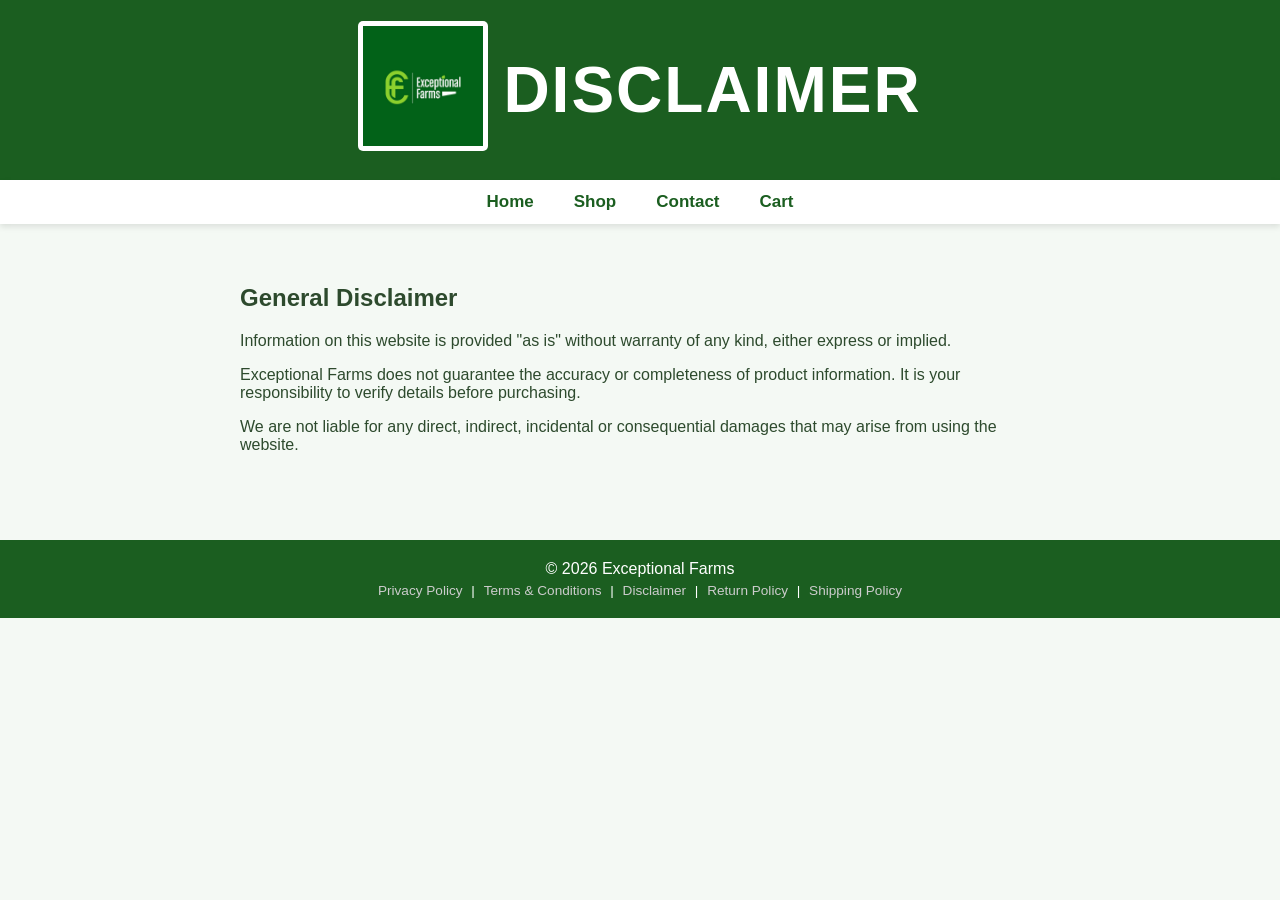
<file: disclaimer.html>
<!DOCTYPE html>
<html lang="en">
<head>
    <meta charset="UTF-8">
    <meta name="viewport" content="width=device-width, initial-scale=1.0">
    <title>Disclaimer - Exceptional Farms</title>
    <link rel="stylesheet" href="Assets/index.css">
    <style>
        /* Wrapper to fix mobile menu positioning and z-index */
        .nav-wrapper {
            position: relative;
            z-index: 1001;
        }
    </style>
</head>
<body>

<div class="nav-wrapper">
    <header>
        <a href="index.html"><img src="Assets/logo.jpg" alt="Exceptional Farms Logo" class="logo"></a>
        <h1>Disclaimer</h1>
        <div class="menu-icon" onclick="toggleMenu()">&#9776;</div>
    </header>

    <nav>
        <a href="index.html">Home</a>
        <a href="products.html">Shop</a>
        <a href="contact.html">Contact</a>
        <a href="cart.html">Cart</a>
    </nav>
</div>

<main class="content" style="padding:40px 20px; max-width:800px; margin:auto;">
    <h2>General Disclaimer</h2>
    <p>Information on this website is provided "as is" without warranty of any kind, either express or implied.</p>
    <p>Exceptional Farms does not guarantee the accuracy or completeness of product information. It is your responsibility to verify details before purchasing.</p>
    <p>We are not liable for any direct, indirect, incidental or consequential damages that may arise from using the website.</p>
</main>

<footer>
    © 2026 Exceptional Farms
    <div class="legal-links">
        <a href="privacy.html">Privacy Policy</a> |
        <a href="terms.html">Terms &amp; Conditions</a> |
        <a href="disclaimer.html">Disclaimer</a> |
        <a href="return.html">Return Policy</a> |
        <a href="shipping.html">Shipping Policy</a>
    </div>
</footer>

<script>
function toggleMenu(){document.querySelector("nav").classList.toggle("show");}
</script>

</body>
</html>
</file>
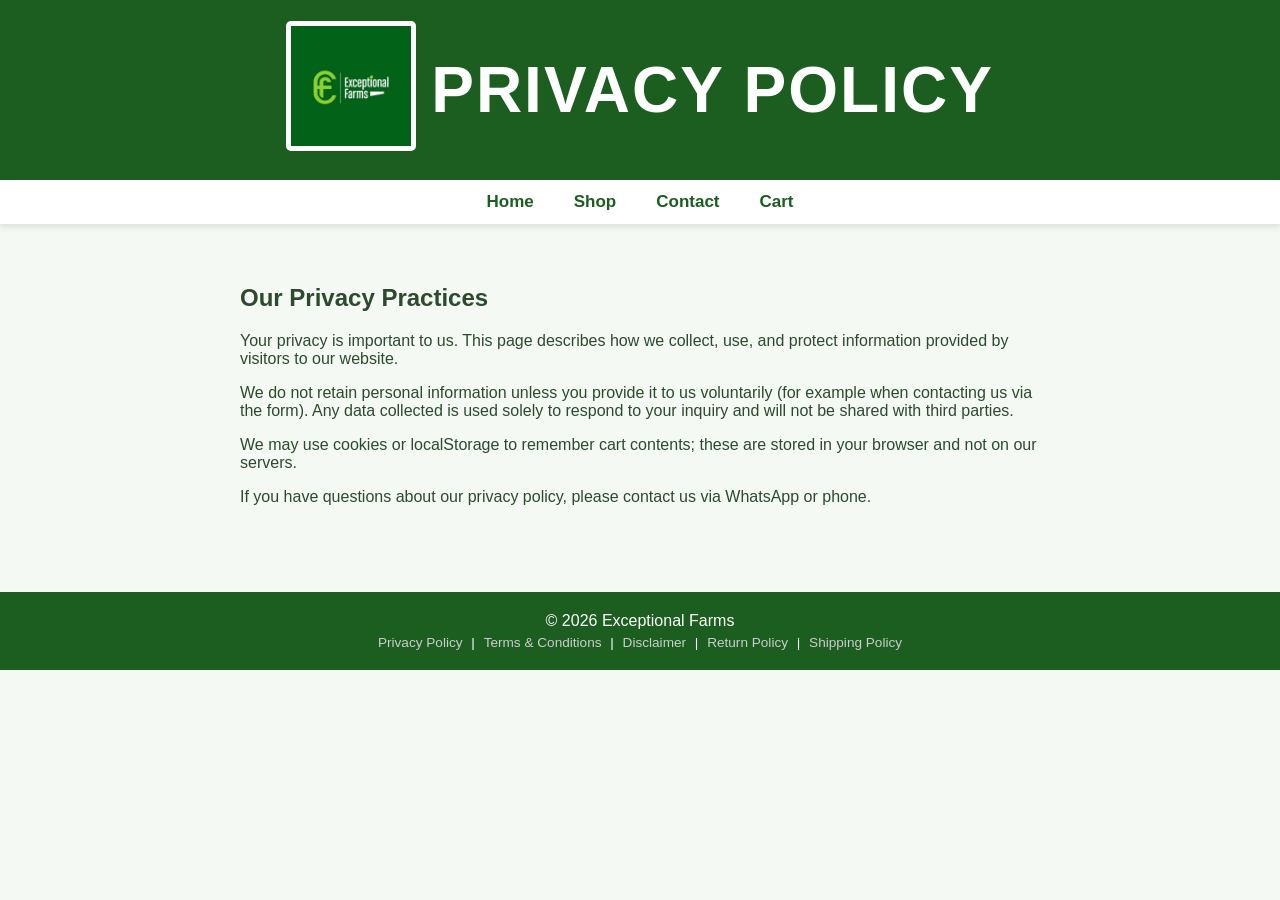
<file: privacy.html>
<!DOCTYPE html>
<html lang="en">
<head>
    <meta charset="UTF-8">
    <meta name="viewport" content="width=device-width, initial-scale=1.0">
    <title>Privacy Policy - Exceptional Farms</title>
    <link rel="stylesheet" href="Assets/index.css">
    <style>
        /* Wrapper to fix mobile menu positioning and z-index */
        .nav-wrapper {
            position: relative;
            z-index: 1001;
        }
    </style>
</head>
<body>

<div class="nav-wrapper">
    <header>
        <a href="index.html"><img src="Assets/logo.jpg" alt="Exceptional Farms Logo" class="logo"></a>
        <h1>Privacy Policy</h1>
        <div class="menu-icon" onclick="toggleMenu()">&#9776;</div>
    </header>

    <nav>
        <a href="index.html">Home</a>
        <a href="products.html">Shop</a>
        <a href="contact.html">Contact</a>
        <a href="cart.html">Cart</a>
    </nav>
</div>

<main class="content" style="padding:40px 20px; max-width:800px; margin:auto;">
    <h2>Our Privacy Practices</h2>
    <p>Your privacy is important to us. This page describes how we collect, use, and protect information provided by visitors to our website.</p>
    <p>We do not retain personal information unless you provide it to us voluntarily (for example when contacting us via the form). Any data collected is used solely to respond to your inquiry and will not be shared with third parties.</p>
    <p>We may use cookies or localStorage to remember cart contents; these are stored in your browser and not on our servers.</p>
    <p>If you have questions about our privacy policy, please contact us via WhatsApp or phone.</p>
</main>

<footer>
    © 2026 Exceptional Farms
    <div class="legal-links">
        <a href="privacy.html">Privacy Policy</a> |
        <a href="terms.html">Terms &amp; Conditions</a> |
        <a href="disclaimer.html">Disclaimer</a> |
        <a href="return.html">Return Policy</a> |
        <a href="shipping.html">Shipping Policy</a>
    </div>
</footer>

<script>

function toggleMenu(){document.querySelector("nav").classList.toggle("show");}
</script>

</body>
</html>
</file>
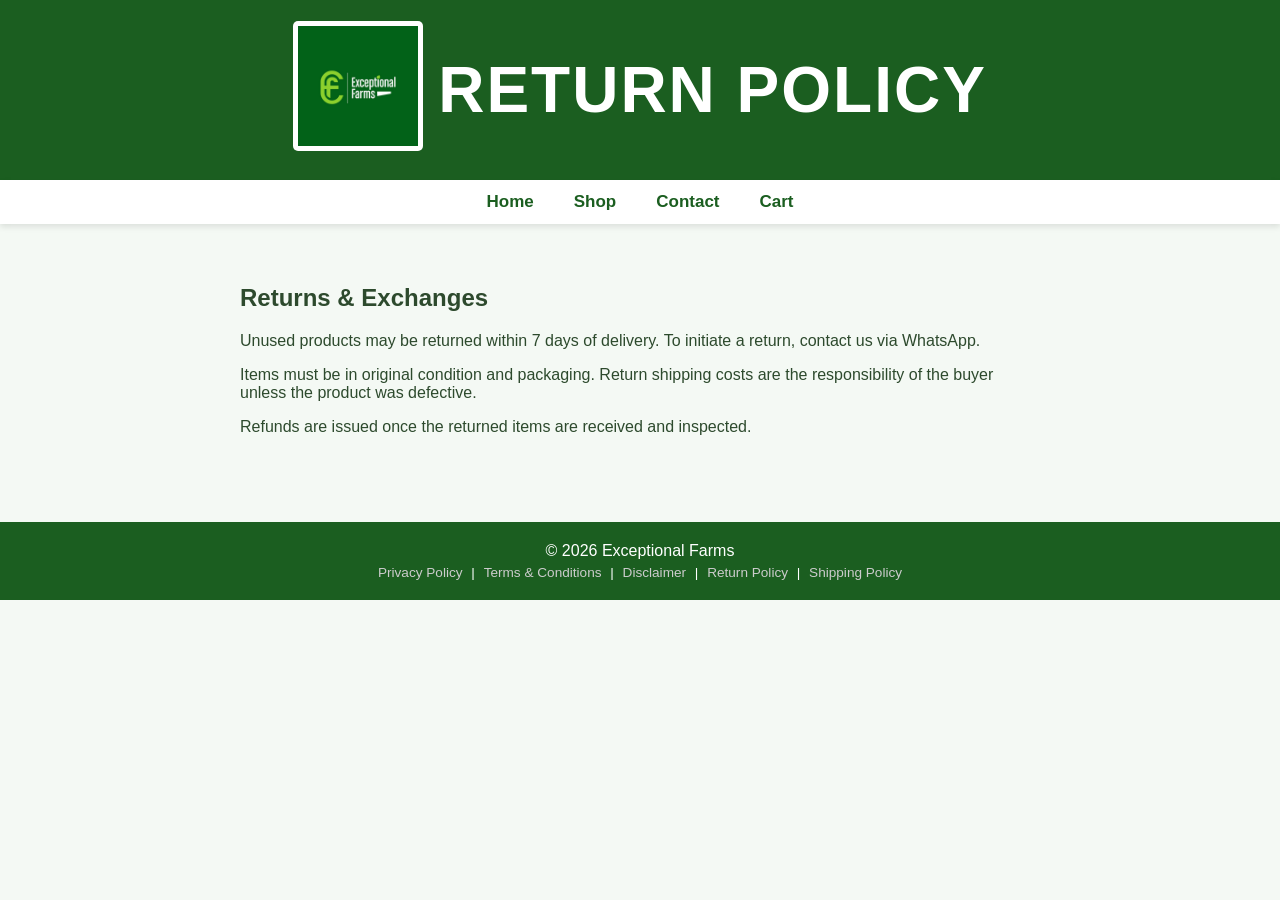
<file: return.html>
<!DOCTYPE html>
<html lang="en">
<head>
    <meta charset="UTF-8">
    <meta name="viewport" content="width=device-width, initial-scale=1.0">
    <title>Return Policy - Exceptional Farms</title>
    <link rel="stylesheet" href="Assets/index.css">
    <style>
        /* Wrapper to fix mobile menu positioning and z-index */
        .nav-wrapper {
            position: relative;
            z-index: 1001;
        }
    </style>
</head>
<body>

<div class="nav-wrapper">
    <header>
        <a href="index.html"><img src="Assets/logo.jpg" alt="Exceptional Farms Logo" class="logo"></a>
        <h1>Return Policy</h1>
        <div class="menu-icon" onclick="toggleMenu()">☰</div>
    </header>

    <nav>
        <a href="index.html">Home</a>
        <a href="products.html">Shop</a>
        <a href="contact.html">Contact</a>
        <a href="cart.html">Cart</a>
    </nav>
</div>

<main class="content" style="padding:40px 20px; max-width:800px; margin:auto;">
    <h2>Returns & Exchanges</h2>
    <p>Unused products may be returned within 7 days of delivery. To initiate a return, contact us via WhatsApp.</p>
    <p>Items must be in original condition and packaging. Return shipping costs are the responsibility of the buyer unless the product was defective.</p>
    <p>Refunds are issued once the returned items are received and inspected.</p>
</main>

<footer>
    © 2026 Exceptional Farms
    <div class="legal-links">
        <a href="privacy.html">Privacy Policy</a> |
        <a href="terms.html">Terms &amp; Conditions</a> |
        <a href="disclaimer.html">Disclaimer</a> |
        <a href="return.html">Return Policy</a> |
        <a href="shipping.html">Shipping Policy</a>
    </div>
</footer>

<script>
function toggleMenu(){document.querySelector("nav").classList.toggle("show");}
</script>

</body>
</html>
</file>
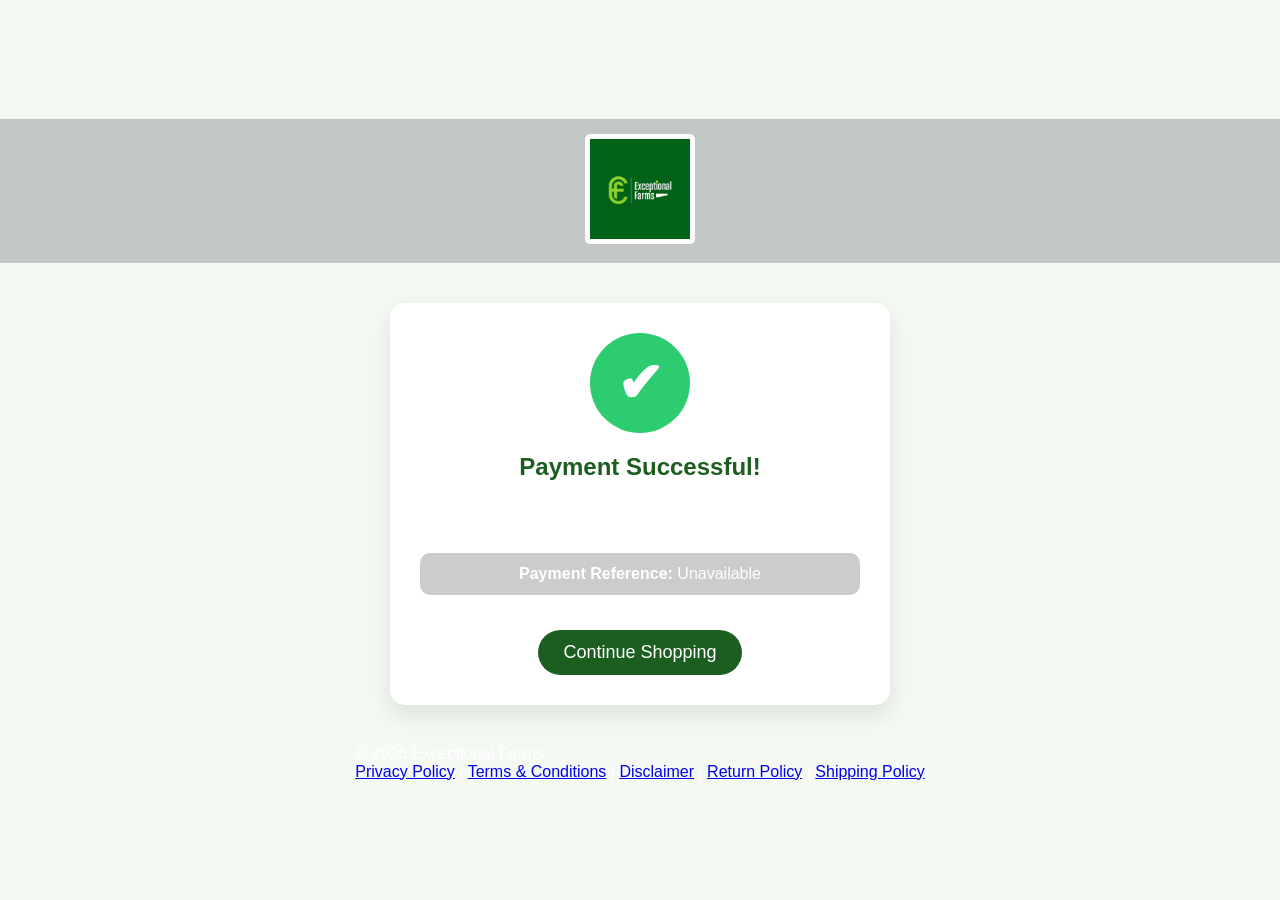
<file: success.html>
<!DOCTYPE html>
<html lang="en">
<head>
    <meta charset="UTF-8">
    <meta name="viewport" content="width=device-width, initial-scale=1.0">
    <title>Payment Successful - Exceptional Farms</title>
    <link rel="stylesheet" href="Assets/success.css">
    <style>
        header .logo {
            height: 120px;
            width: auto;
            object-fit: contain;
            background: white;
            padding: 5px;
            border-radius: 5px;
        }
        @media (max-width: 768px) {
            header .logo {
                height: 95px;
            }
        }
        @media (max-width: 576px) {
            header .logo {
                height: 85px;
            }
        }
        /* Responsive Container Styles */
        body {
            margin: 0;
            font-family: "Poppins", sans-serif;
            background: #f4f9f4;
        }
        .success-container {
            width: 90%;
            max-width: 500px;
            margin: 40px auto;
            background: white;
            padding: 30px;
            border-radius: 15px;
            box-shadow: 0 10px 25px rgba(0,0,0,0.1);
            text-align: center;
            box-sizing: border-box;
        }
        .success-container h1 {
            font-size: 24px;
            color: #1b5e20;
        }
        .btn {
            display: inline-block;
            margin-top: 20px;
            padding: 12px 25px;
            background: #1b5e20;
            color: white;
            text-decoration: none;
            border-radius: 25px;
        }
    </style>
</head>
<body>

<header class="header">
    <a href="index.html"><img src="Assets/logo.jpg" alt="Exceptional Farms Logo" class="logo"></a>
</header>

<div class="success-container">

    <div class="icon-box">
        <div class="checkmark">✔</div>
    </div>

    <h1>Payment Successful!</h1>

    <p class="msg">Thank you for your purchase. Your payment was completed successfully.</p>

    <p class="ref">
        <strong>Payment Reference:</strong> 
        <span id="pay-ref">Loading...</span>
    </p>

    <a href="products.html" class="btn">Continue Shopping</a>

</div>

<footer>
    © 2026 Exceptional Farms
    <div class="legal-links">
        <a href="privacy.html">Privacy Policy</a> |
        <a href="terms.html">Terms &amp; Conditions</a> |
        <a href="disclaimer.html">Disclaimer</a> |
        <a href="return.html">Return Policy</a> |
        <a href="shipping.html">Shipping Policy</a>
    </div>
</footer>

<script>
    let urlParams = new URLSearchParams(window.location.search);
    let reference = urlParams.get("ref");

    document.getElementById("pay-ref").textContent = reference || "Unavailable";
</script>

</body>
</html>
</file>
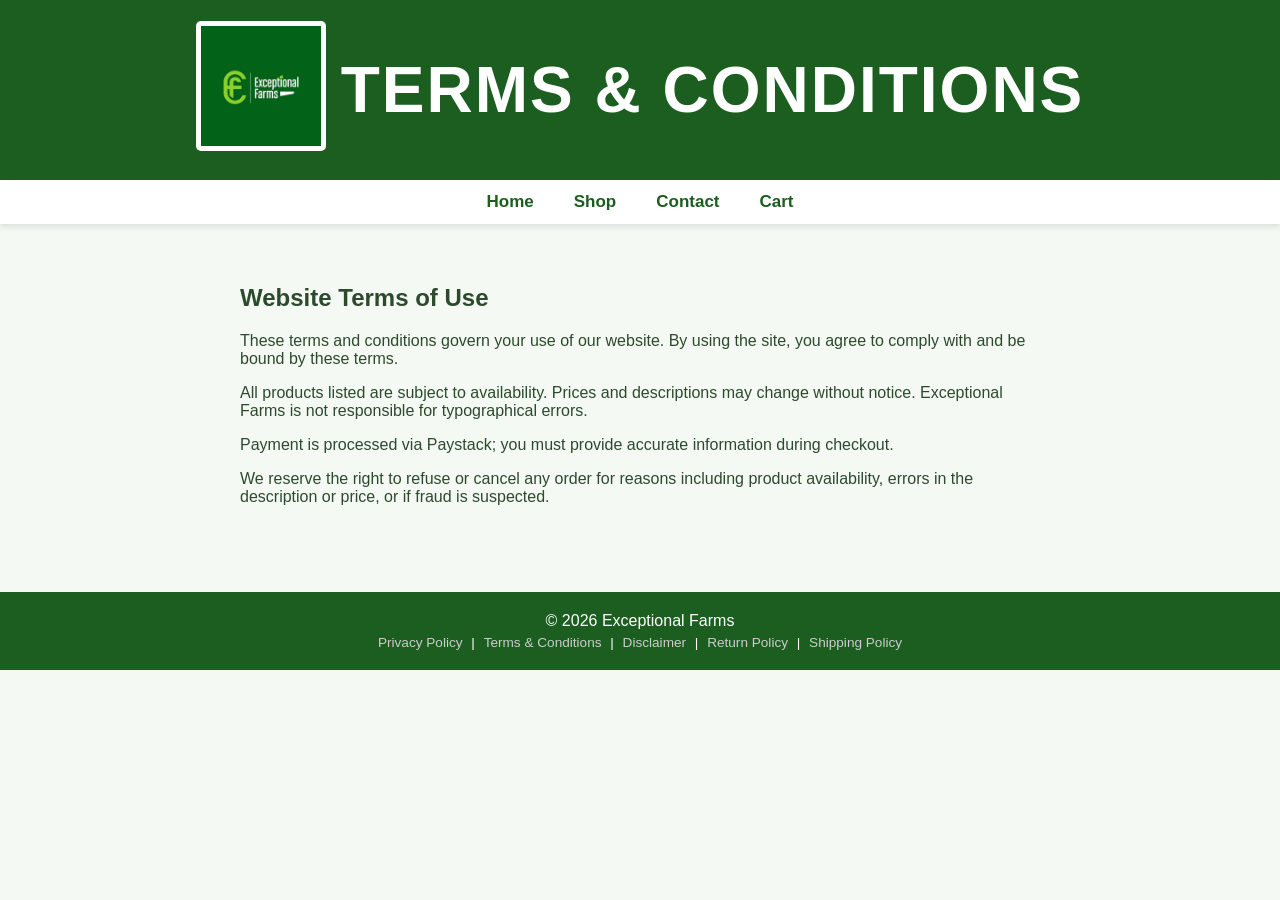
<file: terms.html>
<!DOCTYPE html>
<html lang="en">
<head>
    <meta charset="UTF-8">
    <meta name="viewport" content="width=device-width, initial-scale=1.0">
    <title>Terms & Conditions - Exceptional Farms</title>
    <link rel="stylesheet" href="Assets/index.css">
    <style>
        /* Wrapper to fix mobile menu positioning and z-index */
        .nav-wrapper {
            position: relative;
            z-index: 1001;
        }
    </style>
</head>
<body>

<div class="nav-wrapper">
    <header>
        <a href="index.html"><img src="Assets/logo.jpg" alt="Exceptional Farms Logo" class="logo"></a>
        <h1>Terms &amp; Conditions</h1>
        <div class="menu-icon" onclick="toggleMenu()">&#9776;</div>
    </header>

    <nav>
        <a href="index.html">Home</a>
        <a href="products.html">Shop</a>
        <a href="contact.html">Contact</a>
        <a href="cart.html">Cart</a>
    </nav>
</div>

<main class="content" style="padding:40px 20px; max-width:800px; margin:auto;">
    <h2>Website Terms of Use</h2>
    <p>These terms and conditions govern your use of our website. By using the site, you agree to comply with and be bound by these terms.</p>
    <p>All products listed are subject to availability. Prices and descriptions may change without notice. Exceptional Farms is not responsible for typographical errors.</p>
    <p>Payment is processed via Paystack; you must provide accurate information during checkout.</p>
    <p>We reserve the right to refuse or cancel any order for reasons including product availability, errors in the description or price, or if fraud is suspected.</p>
</main>

<footer>
    © 2026 Exceptional Farms
    <div class="legal-links">
        <a href="privacy.html">Privacy Policy</a> |
        <a href="terms.html">Terms &amp; Conditions</a> |
        <a href="disclaimer.html">Disclaimer</a> |
        <a href="return.html">Return Policy</a> |
        <a href="shipping.html">Shipping Policy</a>
    </div>
</footer>

<script>
function toggleMenu(){document.querySelector("nav").classList.toggle("show");}
</script>

</body>
</html>
</file>
<file: Assets/index.css>
body {
    margin: 0;
    padding: 0;
    font-family: "Poppins", sans-serif;
    background: #f4f9f4;
    color: #2d4a2d;
}

header {
    background: #1b5e20;
    /* fixed height keeps header consistent while logo fills it */
    height: auto;
    min-height: 80px;
    padding: 10px 20px;
    text-align: center;
    color: white;
    font-size: 32px;
    font-weight: bold;
    letter-spacing: 2px;
    text-transform: uppercase;
    box-shadow: 0 3px 8px rgba(0, 0, 0, 0.2);
    animation: fadeInDown 1s ease-in-out;
    display: flex;
    align-items: center;
    justify-content: center;
    gap: 15px;
    flex-wrap: wrap;
    position: relative;
}

header .logo {
    width: auto;
    height: 120px;
    background: white;
    padding: 5px;
    border-radius: 5px;
    object-fit: contain;     /* show entire image so text is visible */
    object-position: center; /* center the logo inside header */
    animation: slideIn 1s ease;
    position: static;
    left: auto;
}

header .menu-icon {
    display: none;
    font-size: 30px;
    cursor: pointer;
    color: white;
    position: absolute;
    right: 20px;
}

nav { /* This is the desktop nav */
    display: flex;
    justify-content: center;
    align-items: center;
    padding: 12px 20px;
    background: white;
    position: sticky;
    top: 0;
    z-index: 100;
    box-shadow: 0 3px 6px rgba(0, 0, 0, 0.1);
}

nav a {
    text-decoration: none;
    font-weight: bold;
    color: #1b5e20;
    font-size: 17px;
    transition: 0.3s;
    margin: 0 20px;
}

nav a:hover {
    color: #66bb6a;
    transform: scale(1.1);
}

.category-bar {
    display: flex;
    justify-content: center;
    gap: 20px;
    background: #e8f5e9;
    padding: 15px;
    border-bottom: 2px solid #c8e6c9;
    animation: fadeIn 1.5s ease;
}

.cat-btn {
    background: #1b5e20;
    color: white;
    padding: 12px 25px;
    border-radius: 30px;
    font-size: 16px;
    text-decoration: none;
    transition: 0.3s;
}

.cat-btn:hover {
    background: #66bb6a;
    transform: translateY(-3px);
}

.subcategory-bar {
    display: none;
    justify-content: center;
    gap: 15px;
    background: #f1fff1;
    padding: 12px;
    border-bottom: 1px solid #c8e6c9;
    animation: fadeIn 0.6s ease;
}

.sub-btn {
    padding: 10px 18px;
    background: #388e3c;
    color: white;
    border-radius: 25px;
    text-decoration: none;
    transition: 0.3s;
}

.sub-btn:hover {
    background: #66bb6a;
    transform: translateY(-3px);
}

.category-bar:hover + .subcategory-bar {
    display: flex;
}

.hero {
    height: 70vh;
    background: url("https://images.unsplash.com/photo-1538170989343-ce003278e1a3?w=1600") center/cover no-repeat;
    display: flex;
    flex-direction: column;
    justify-content: center;
    align-items: flex-start;
    padding-left: 50px;
    color: white;
    animation: fadeIn 1.5s ease;
}

.hero h1 {
    font-size: 3.2rem;
    max-width: 700px;
    line-height: 1.3;
    font-weight: 800;
    letter-spacing: -0.5px;
    text-shadow: 3px 3px 15px rgba(0,0,0,0.5), 1px 1px 3px rgba(0,0,0,0.3);
    animation: slideIn 1s ease;
    margin: 0;
    word-spacing: 0.05em;
}

.hero p {
    font-size: 20px;
    margin-top: 10px;
    animation: slideIn 1.3s ease;
}

.btn {
    margin-top: 20px;
    display: inline-block;
    padding: 14px 30px;
    background: #1b5e20;
    color: white;
    text-decoration: none;
    border-radius: 30px;
    font-size: 18px;
    transition: 0.3s;
    animation: slideIn 1.6s ease;
}

.btn:hover {
    background: #66bb6a;
    transform: translateY(-4px);
}

.products {
    text-align: center;
    padding: 50px 20px;
}

.products h2 {
    font-size: 32px;
    margin-bottom: 25px;
    color: #1b5e20;
}

.grid {
    display: grid;
    grid-template-columns: repeat(4, 1fr);
    gap: 25px;
    width: 90%;
    margin: auto;
}

.item {
    background: white;
    padding: 20px;
    border-radius: 15px;
    font-size: 20px;
    font-weight: bold;
    color: #2d4a2d;
    box-shadow: 0 4px 10px rgba(0,0,0,0.1);
    transition: 0.3s;
    text-decoration: none;
    display: flex;
    flex-direction: column;
    align-items: center;
}

.item:hover {
    transform: translateY(-8px);
    box-shadow: 0 8px 20px rgba(0,0,0,0.2);
    background: #e8f5e9;
}

.item-img {
    width: 100%;
    height: 160px;
    object-fit: contain;
    border-radius: 10px;
    margin-bottom: 15px;
}

footer {
    background: #1b5e20;
    color: white;
    text-align: center;
    padding: 20px;
    margin-top: 30px;
}

@keyframes fadeIn {
    from { opacity: 0; }
    to { opacity: 1; }
}

@keyframes fadeInDown {
    from { opacity: 0; transform: translateY(-25px); }
    to { opacity: 1; transform: translateY(0); }
}

@keyframes slideIn {
    from { opacity: 0; transform: translateX(-40px); }
    to { opacity: 1; transform: translateX(0); }
}

.menu-icon {
    display: none;
    font-size: 30px;
    color: #1b5e20;
    cursor: pointer;
}

.whatsapp-float {
    position: fixed;
    bottom: 25px;
    right: 25px;
    background: #25D366;
    width: 60px;
    height: 60px;
    border-radius: 50%;
    display: flex;
    justify-content: center;
    align-items: center;
    box-shadow: 0px 4px 12px rgba(0,0,0,0.2);
    animation: popIn 0.8s ease-in-out;
    z-index: 999;
}

.whatsapp-float img {
    width: 35px;
    height: 35px;
}

@keyframes popIn {
    from { transform: scale(0); }
    to { transform: scale(1); }
}

@media (max-width: 900px) {
    .grid {
        grid-template-columns: repeat(2, 1fr);
    }
    .hero h1 {
        font-size: 34px;
    }
    .hero p {
        font-size: 16px;
    }
}

@media (max-width: 768px) {
    header {
        padding: 10px;
        gap: 8px;
        justify-content: space-between;
    }

    header .logo {
        width: auto;
        height: 80px;
    }

    header .menu-icon {
        display: block;
    }

    header h1 {
        font-size: 1.2rem;
        margin: 0;
        letter-spacing: 1px;
        flex: 1;
    }

    nav {
        display: none;
        flex-direction: column;
        position: absolute;
        top: 100%;
        left: 0;
        background: #1b5e20; /* Match header for consistency */
        width: 100%;
        box-shadow: 0 5px 15px rgba(0,0,0,0.2);
        z-index: 101;
        padding: 10px 0;
        border-top: 1px solid rgba(255,255,255,0.2);
    }

    nav.show {
        display: flex;
    }

    nav a {
        padding: 15px 20px;
        text-align: center;
        border-bottom: 1px solid rgba(255,255,255,0.1);
        margin: 0;
        color: white; /* Ensure text is visible on dark background */
    }

    .category-bar {
        gap: 10px;
        padding: 10px;
        flex-wrap: wrap;
    }

    .cat-btn {
        padding: 8px 15px;
        font-size: 13px;
    }

    .sub-btn {
        padding: 6px 12px;
        font-size: 12px;
    }
}

@media (max-width: 576px) {
    header {
        padding: 8px;
        gap: 6px;
    }

    header .logo {
        width: auto;
        height: 70px;
    }

    header h1 {
        font-size: 1rem;
        letter-spacing: 0.5px;
    }

    nav {
        padding: 8px 10px;
    }

    .grid {
        grid-template-columns: repeat(2, 1fr);
        gap: 15px;
        width: 95%;
    }

    .item {
        padding: 10px;
        font-size: 16px;
    }

    .item-img {
        height: 120px;
        margin-bottom: 10px;
    }

    .hero {
        height: 50vh;
        padding-left: 15px;
    }

    .hero h1 {
        font-size: 24px;
    }

    .category-bar {
        gap: 8px;
        padding: 8px;
    }

    .cat-btn {
        padding: 6px 12px;
        font-size: 12px;
    }
}

@media (max-width: 480px) {
    header {
        padding: 6px;
        gap: 4px;
    }

    header .logo {
        width: auto;
        height: 65px;
    }

    header h1 {
        font-size: 0.9rem;
        letter-spacing: 0px;
    }

    .category-bar {
        gap: 5px;
        padding: 6px;
        flex-wrap: wrap;
    }

    .cat-btn {
        padding: 5px 10px;
        font-size: 11px;
    }

    .grid {
        grid-template-columns: 1fr;
        gap: 12px;
    }

    .item-img {
        height: 140px;
    }

    .hero h1 {
        font-size: 18px;
    }

    .hero {
        padding-left: 10px;
    }
}


footer .legal-links {
    margin-top: 5px;
    font-size: 0.85rem;
}
footer .legal-links a {
    color: #ccc;
    text-decoration: none;
    margin: 0 5px;
}
footer .legal-links a:hover {
    text-decoration: underline;
}
</file>
<file: Assets/success.css>
body {
    margin: 0;
    padding: 0;
    font-family: 'Arial', sans-serif;
    background: linear-gradient(135deg, #0b6623, #0f7a2e, #0b6623);
    background-size: 300% 300%;
    animation: bgAnimation 10s ease infinite;
    min-height: 100vh;
    display: flex;
    flex-direction: column;
    justify-content: center;
    align-items: center;
    color: white;
}

header.header {
    width: 100%;
    padding: 15px;
    text-align: center;
    background: rgba(0,0,0,0.2);
}

header.header .logo {
    width: auto;
    height: 100px;
    object-fit: contain;
}

@keyframes bgAnimation {
    0% { background-position: 0% 50%; }
    50% { background-position: 100% 50%; }
    100% { background-position: 0% 50%; }
}

.success-container {
    background: rgba(255, 255, 255, 0.12);
    padding: 40px;
    width: 90%;
    max-width: 420px;
    border-radius: 15px;
    text-align: center;
    backdrop-filter: blur(8px);
    box-shadow: 0 0 25px rgba(0,0,0,0.2);
    animation: fadeIn 1s ease-in-out;
}

@keyframes fadeIn {
    from { opacity: 0; transform: translateY(20px); }
    to { opacity: 1; transform: translateY(0); }
}

.icon-box {
    width: 100px;
    height: 100px;
    margin: auto;
    border-radius: 50%;
    background: #2ecc71;
    display: flex;
    justify-content: center;
    align-items: center;
    animation: pop 0.6s ease-out;
}

@keyframes pop {
    0% { transform: scale(0); }
    70% { transform: scale(1.2); }
    100% { transform: scale(1); }
}

.checkmark {
    font-size: 55px;
    font-weight: bold;
}

h1 {
    margin-top: 20px;
    font-size: 28px;
}

.msg {
    margin: 10px 0;
    font-size: 17px;
}

.ref {
    margin: 15px 0;
    background: rgba(0,0,0,0.2);
    padding: 12px;
    border-radius: 10px;
    font-size: 16px;
    word-break: break-all;
}

.btn {
    display: inline-block;
    margin-top: 20px;
    background: #145a32;
    color: white;
    padding: 12px 20px;
    font-size: 18px;
    text-decoration: none;
    border-radius: 10px;
    transition: 0.3s;
}

.btn:hover {
    background: #0b3d1f;
    transform: translateY(-3px);
}

@media (max-width: 600px) {
    header.header {
        padding: 10px;
    }

    header.header .logo {
        width: auto;
        height: 70px;
    }

    body {
        padding: 10px;
    }
    .success-container {
        width: 95%;
        max-width: 350px;
        padding: 20px;
    }
    .icon-box {
        width: 60px;
        height: 60px;
        margin: 20px auto;
    }
    .checkmark {
        width: 40px;
        height: 40px;
        font-size: 28px;
    }
    h1 {
        font-size: 1.4rem;
        margin: 15px 0;
    }
    p {
        font-size: 0.95rem;
        margin: 10px 0;
    }
    .btn {
        padding: 10px 18px;
        font-size: 15px;
        margin-top: 15px;
    }
}
</file>
